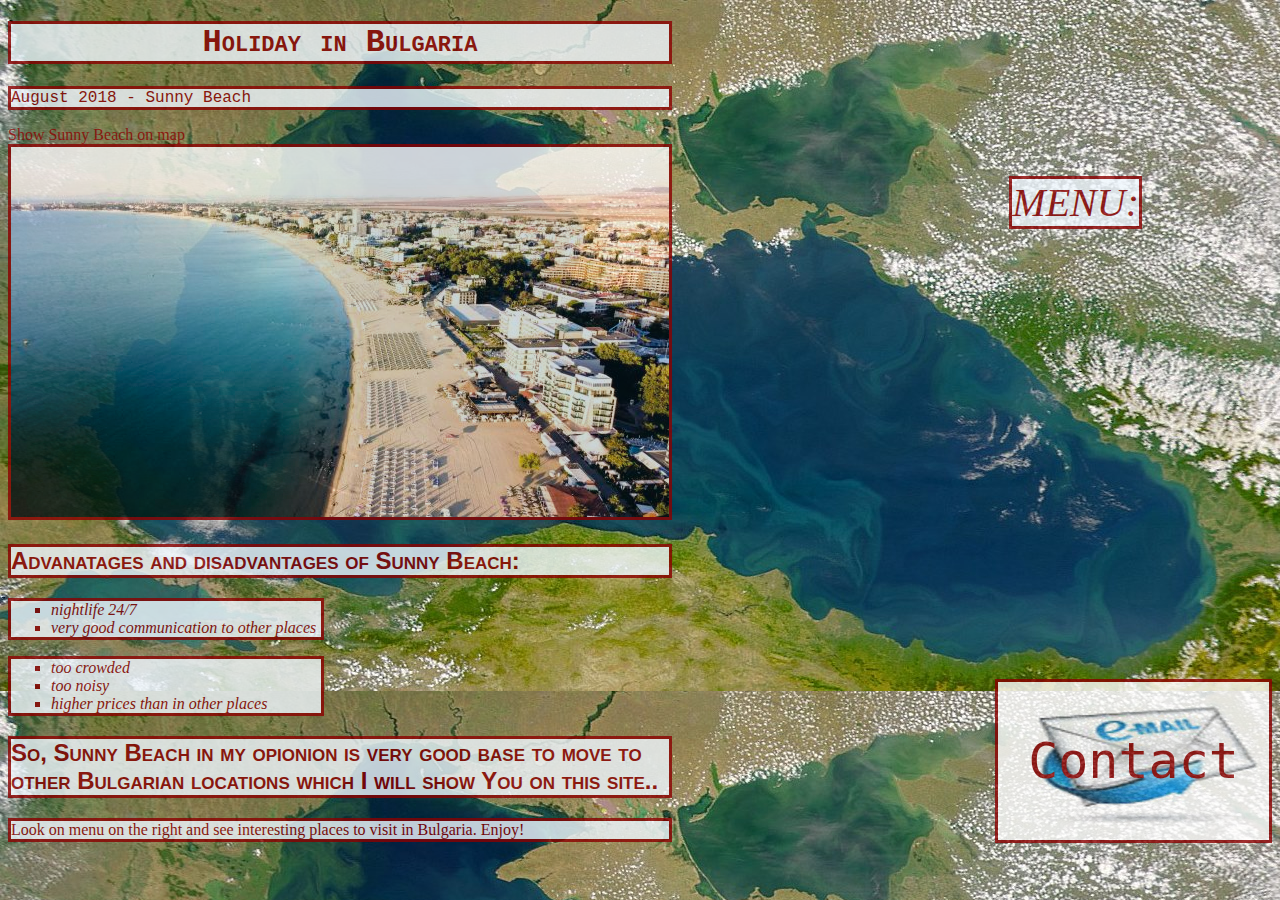
<file: index.html>
<!DOCTYPE html>
<html lang="en-US">
<head>
<title>HOLIDAY IN BULGARIA</title>
<meta charset="utf-8"/>
<link rel="stylesheet"  href= "style.css" type="text/css">
<meta name="author" content="Krzysztof Przybylowicz" />
<meta name="robots" content="index,follow"/>
<meta name="keywords" content="Bulgaria,holiday,sunny beach,balkan,nessebar,holidays,travel"/>
<meta name="description" content="holiday in bulgaria,travel to bulgaria"/>
</head>
<body>

 <div class="content">      
    <h1>Holiday in Bulgaria</h1>

    <p> August 2018 - Sunny Beach</p>

    <div class="menu">
        <a href="#" id="menubutton"> MENU: </a>
        <ul class="options">
            <li> <a href="file:///home/k/codecool/Web/OwnPage/nessebar.html">Nessebar</a> </li>
            <li><a href="file:///home/k/codecool/Web/OwnPage/kaliakra.html">Kaliakra</a></li>
            <li><a href="file:///home/k/codecool/Web/OwnPage/sozopol.html">Sozopol</a></li>
            <li><a href="file:///home/k/codecool/Web/OwnPage/mountains.html">Mountains</a></li>
        </ul>
    </div>

</div>

    <div id="contact">
        <a href="file:///home/k/codecool/Web/OwnPage/contact.html" id="contactlink" ><pre> Contact </pre></a>
    </div>


<div class="content">


    <div class="map">

    <a href="https://www.google.pl/maps/place/Sunny+Beach/@42.6875898,27.6836961,13z/data=!3m1!4b1!4m5!3m4!1s0x40a69fcdbf5191c3:0x361b1b8acf41b44b!8m2!3d42.6883305!4d27.7139182">
        Show Sunny Beach on map</a>
    </div>
    <img id="sb" src="image/sb.jpg" alt="Sunny Beach view" width="658" height="370"/>



    <h2>Advanatages and disadvantages of Sunny Beach: </h2>

    <ul id="advanatages" title="Advanatages">
        <li>nightlife 24/7</li>
        <li>very good communication to other places</li>
    </ul>
    <ul id="disadvantages" title="Disadvantages" >
        <li>too crowded</li>
        <li>too noisy</li>
        <li>higher prices than in other places</li>
    </ul>


    <h2>So, Sunny Beach in my opionion is very good base to move to other Bulgarian locations which I will show You on this site..</h2>
    <p class="invite">Look on menu on the right and see interesting places to visit in Bulgaria. Enjoy!</p>


</div>


</body>
</html>
</file>
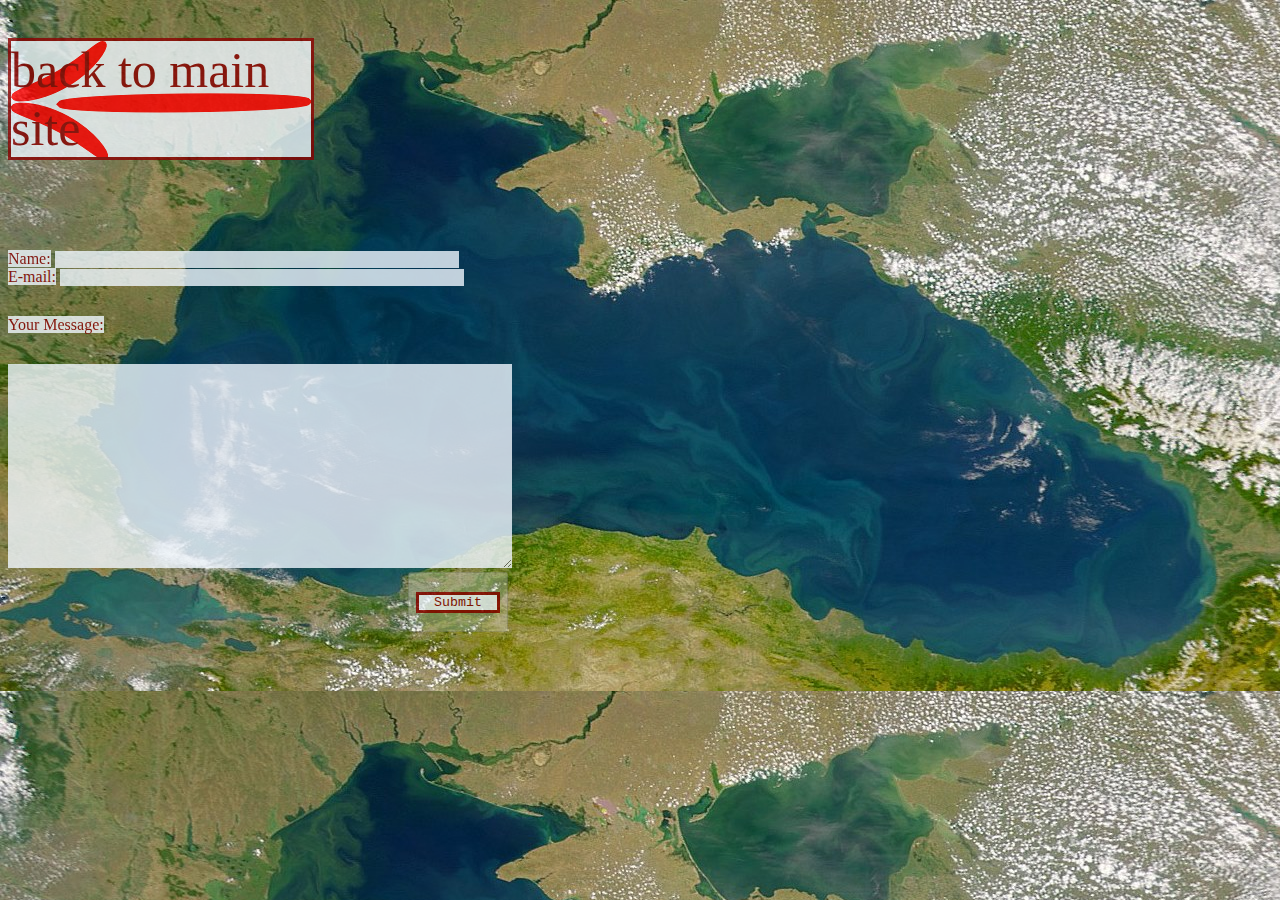
<file: contact.html>
<!DOCTYPE html>
<html lang="en-US">
<head>
    <title>HOLIDAY IN BULGARIA</title>
    <link rel="stylesheet"  href= "style.css" type="text/css">
    <meta charset="utf-8"/>
    <meta name="author" content="Krzysztof Przybylowicz" />
    <meta name="robots" content="index,follow"/>
    <meta name="keywords" content="Bulgaria,holiday,sunny beach,balkan,nessebar,holidays,travel"/>
    <meta name="description" content="holiday in bulgaria,travel to bulgaria"/>
    
    
    
</head>

<body onload="checkIfBoxesAreFill()">

<div class="back-from-message">
    <a href="file:///home/k/codecool/Web/OwnPage/index.html" >back to main site</a>
</div>
    

<div id="contactsheet">
    <form name="contact" onsubmit ="return false">
        <label name=contactlabel> Name:</label> <input type="text" id="name" ><br>
        <label name=contactlabel>E-mail:</label> <input type="text" id="email" ><br>
        <label name=contactlabelmessage>Your Message:</label><br>
        <textarea id="message"></textarea><br>
        <button  id="submit-button" value="Submit" type="submit"><p>Submit</p></button>
    </form>
</div>

<script src='js/mail.js'> type="text/javascript"</script> 

</body>

</html>
</file>
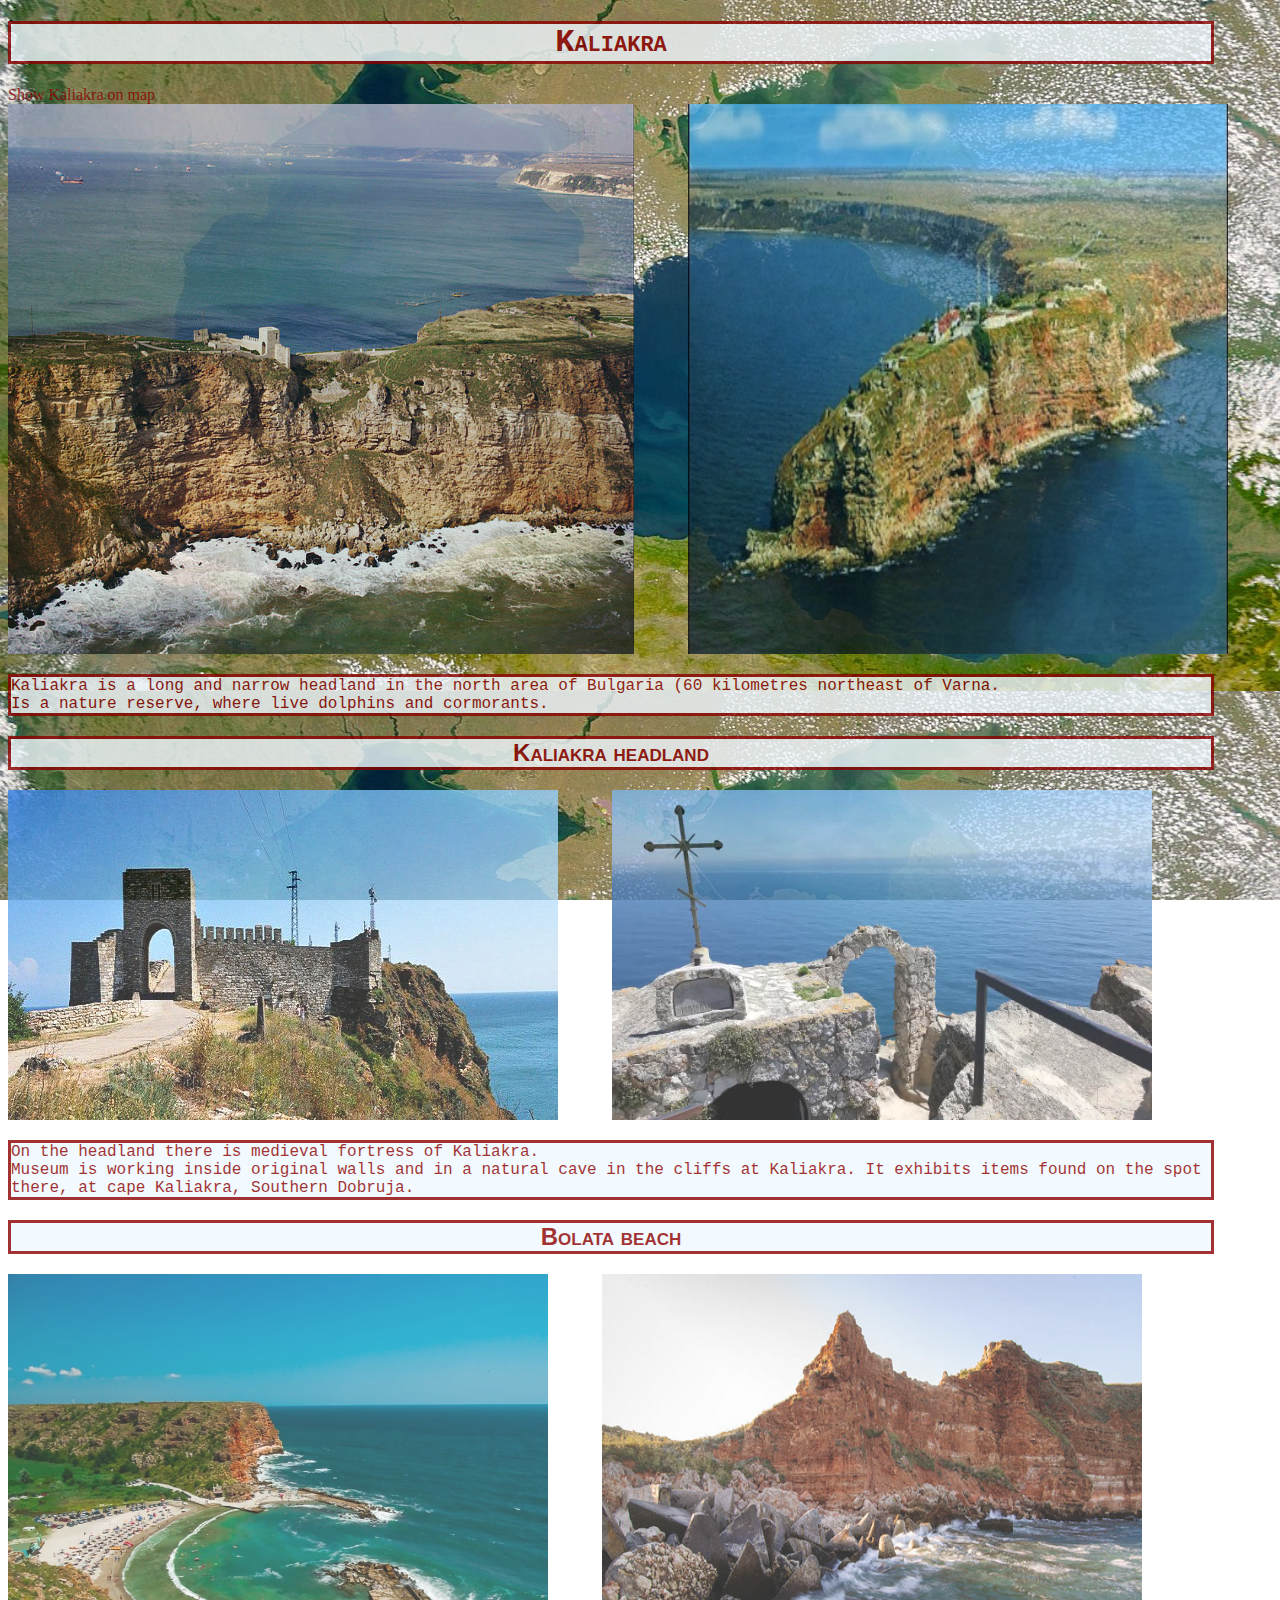
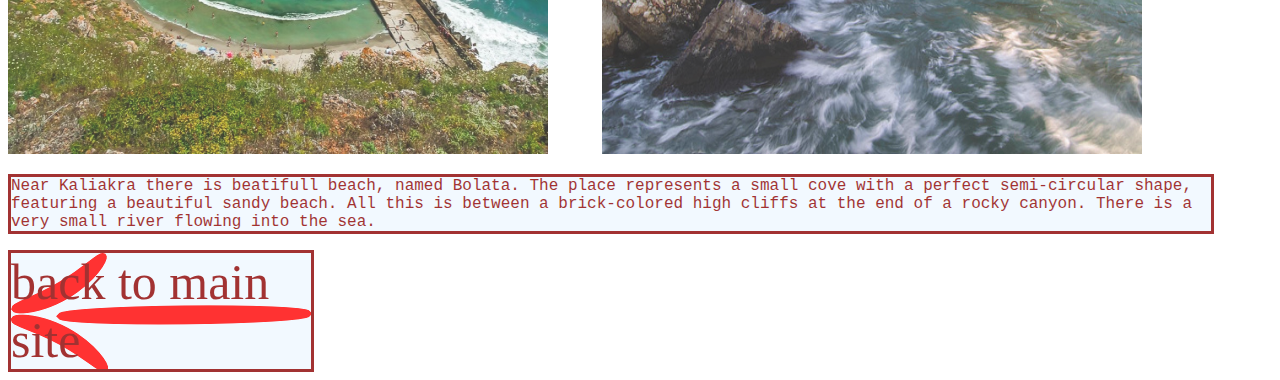
<file: kaliakra.html>
<!DOCTYPE html>
<html lang="en-US">
<head>
<title>HOLIDAY IN BULGARIA</title>
<link rel="stylesheet"  href= "style.css" type="text/css">
<meta charset="utf-8"/>
<meta name="author" content="Krzysztof Przybylowicz" />
<meta name="robots" content="index,follow"/>
<meta name="keywords" content="Bulgaria,holiday,sunny beach,balkan,nessebar,holidays,travel"/>
<meta name="description" content="holiday in bulgaria,travel to bulgaria"/>
</head>
<body>

 <div class="content"> 

    <h1 class="place">Kaliakra</h1>


    <div class="map">

        <a href="https://www.google.pl/maps/place/Cape+Kaliakra/@43.3609556,28.4635456,17z/data=!3m1!4b1!4m5!3m4!1s0x40a4eca4c047b061:0x1b3fce98c9b6d3a9!8m2!3d43.3609556!4d28.4657343">
            Show Kaliakra on map</a>
        </div>
    <img id="kal" src="image/kal1.jpg" alt="Kaliakra view" width="626" height="550"/>
    
    <img class=placesimage src="image/kal.jpg" alt="Kaliakra view" width="540" height="550"/>
    
    <p class="placedescription">Kaliakra is a long and narrow headland in the north area of Bulgaria (60 kilometres northeast of Varna.<br>
        Is a nature reserve, where live dolphins and cormorants.</p>

    
    
    <h2 class="place">Kaliakra headland</h2>
    <img id="kalhead" src="image/kalhead.jpg" alt="headland view" width="550" height="330"/>

    <img class=placesimage src="image/kalhead1.jpg" alt="Kaliakra view" width="540" height="330"/>

    <p class="placedescription">On the headland there is medieval fortress of Kaliakra. <br>
        Museum is working inside original walls and in a natural cave in the cliffs at Kaliakra. It exhibits items found on the spot there, at cape Kaliakra, Southern Dobruja.</p>
    
    <h2 class="place">Bolata beach</h2>
    <img id="bol" src="image/bol.jpg" alt="Bolata view" width="540" height="480"/>
    <img class=placesimage src="image/bol1.jpg" alt="Kaliakra view" width="540" height="480"/>
    <p class="placedescription">Near Kaliakra there is beatifull beach, named Bolata. The place represents a small cove with a perfect semi-circular shape, featuring a beautiful sandy beach. All this is between a brick-colored high cliffs at the end of a rocky canyon. There is a very small river flowing into the sea.</p>

</div>

<div class="back">
    <a href="file:///home/k/codecool/Web/OwnPage/index.html" >back to main site</a>
</div>


</body>
</html>
</file>
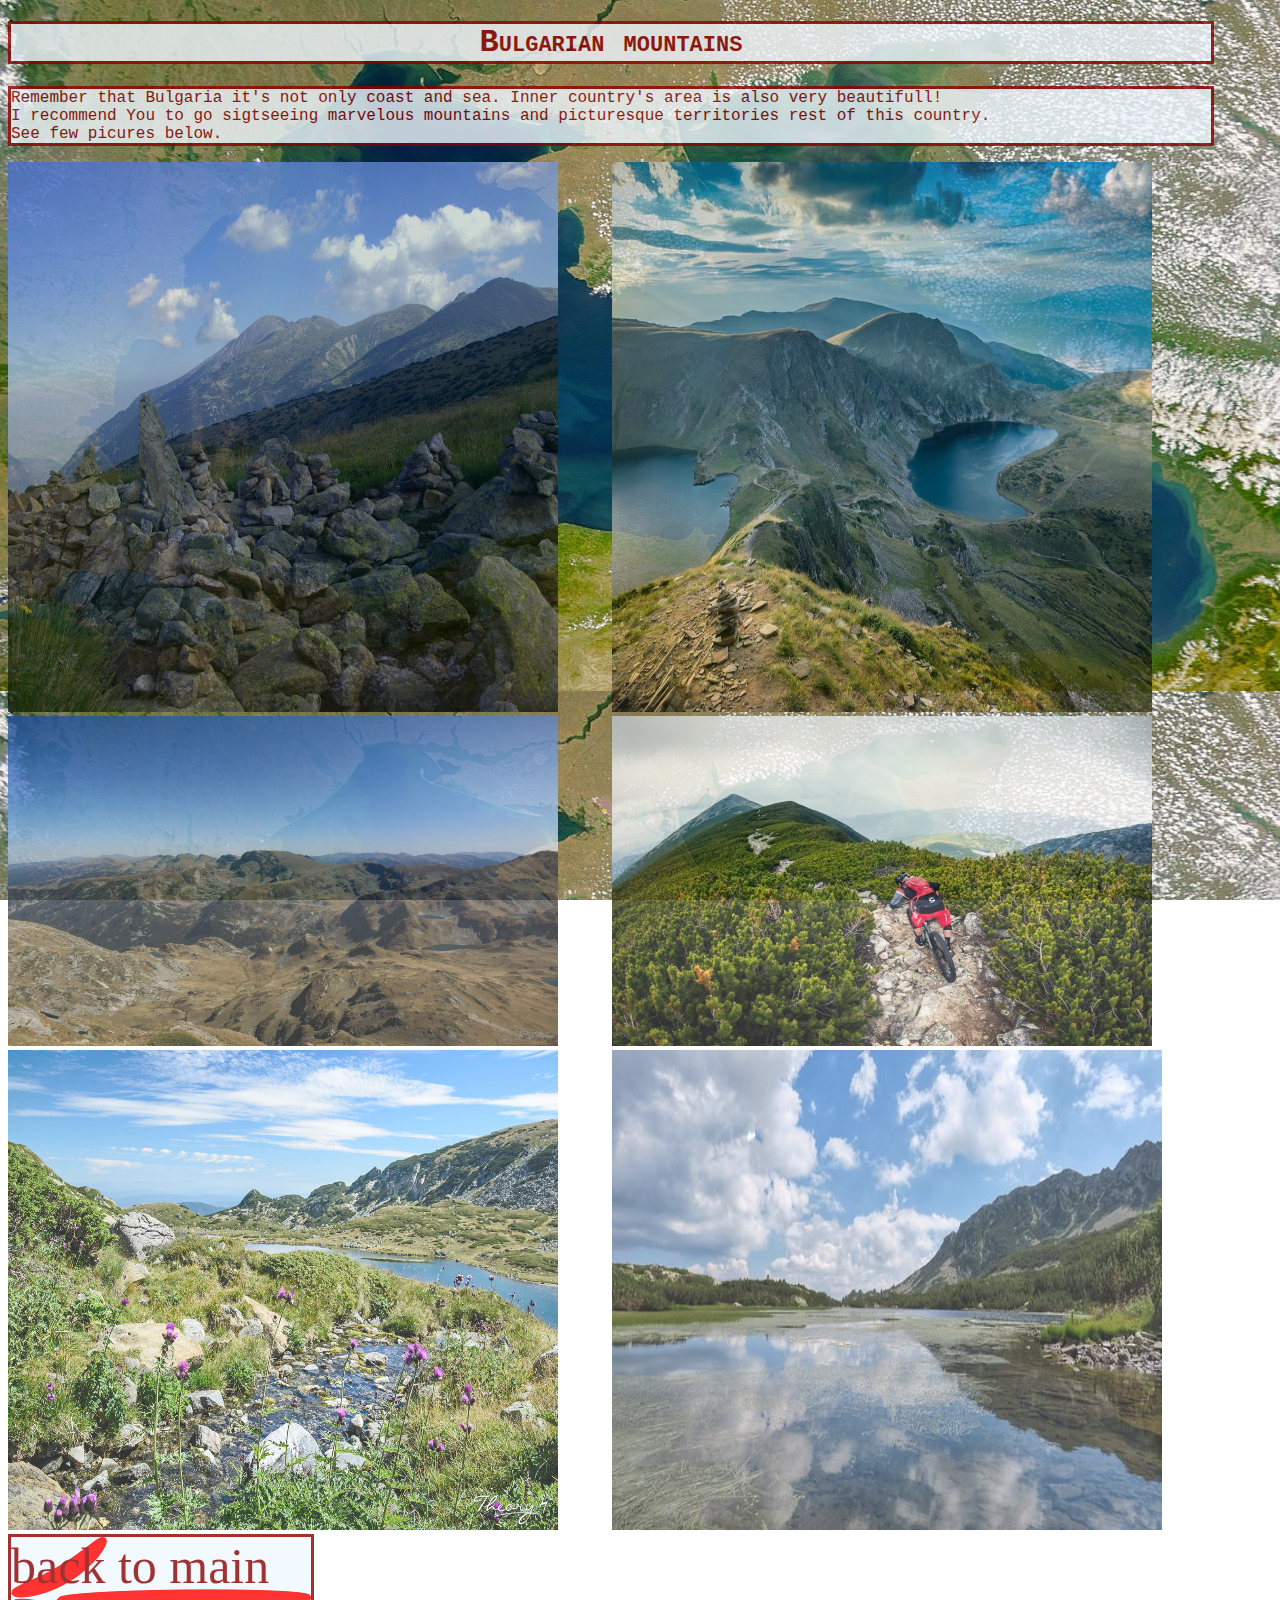
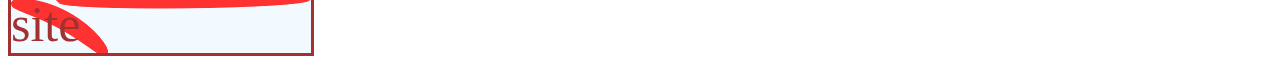
<file: mountains.html>
<!DOCTYPE html>
<html lang="en-US">
<head>
<title>HOLIDAY IN BULGARIA</title>
<link rel="stylesheet"  href= "style.css" type="text/css">
<meta charset="utf-8"/>
<meta name="author" content="Krzysztof Przybylowicz" />
<meta name="robots" content="index,follow"/>
<meta name="keywords" content="Bulgaria,holiday,sunny beach,balkan,nessebar,holidays,travel"/>
<meta name="description" content="holiday in bulgaria,travel to bulgaria"/>
</head>
<body>

 <div class="content"> 

    <h1 class="place">Bulgarian mountains</h1>



<p class="placedescription">Remember that Bulgaria it's not only coast and sea. Inner country's area is also very beautifull! <br>
I recommend You to go sigtseeing marvelous mountains and picturesque territories rest of this country. <br>
See few picures below.  </p>

<img id="m" src="image/m.jpg" alt="mountains" width="550" height="550"/>
<img class=placesimage src="image/m1.jpg" alt="mountains" width="540" height="550"/>
<img id="m1" src="image/m2.jpg" alt="mountains" width="550" height="330"/>
<img class=placesimage src="image/m3.jpg" alt="mountains" width="540" height="330"/>
<img id="m2" src="image/m4.jpg" alt="mountains" width="550" height="480"/>
<img class=placesimage src="image/m5.jpg" alt="mountains" width="550" height="480"/>

</div>

<div class="back">
    <a href="file:///home/k/codecool/Web/OwnPage/index.html" >back to main site</a>
</div>


</body>
</html>
</file>
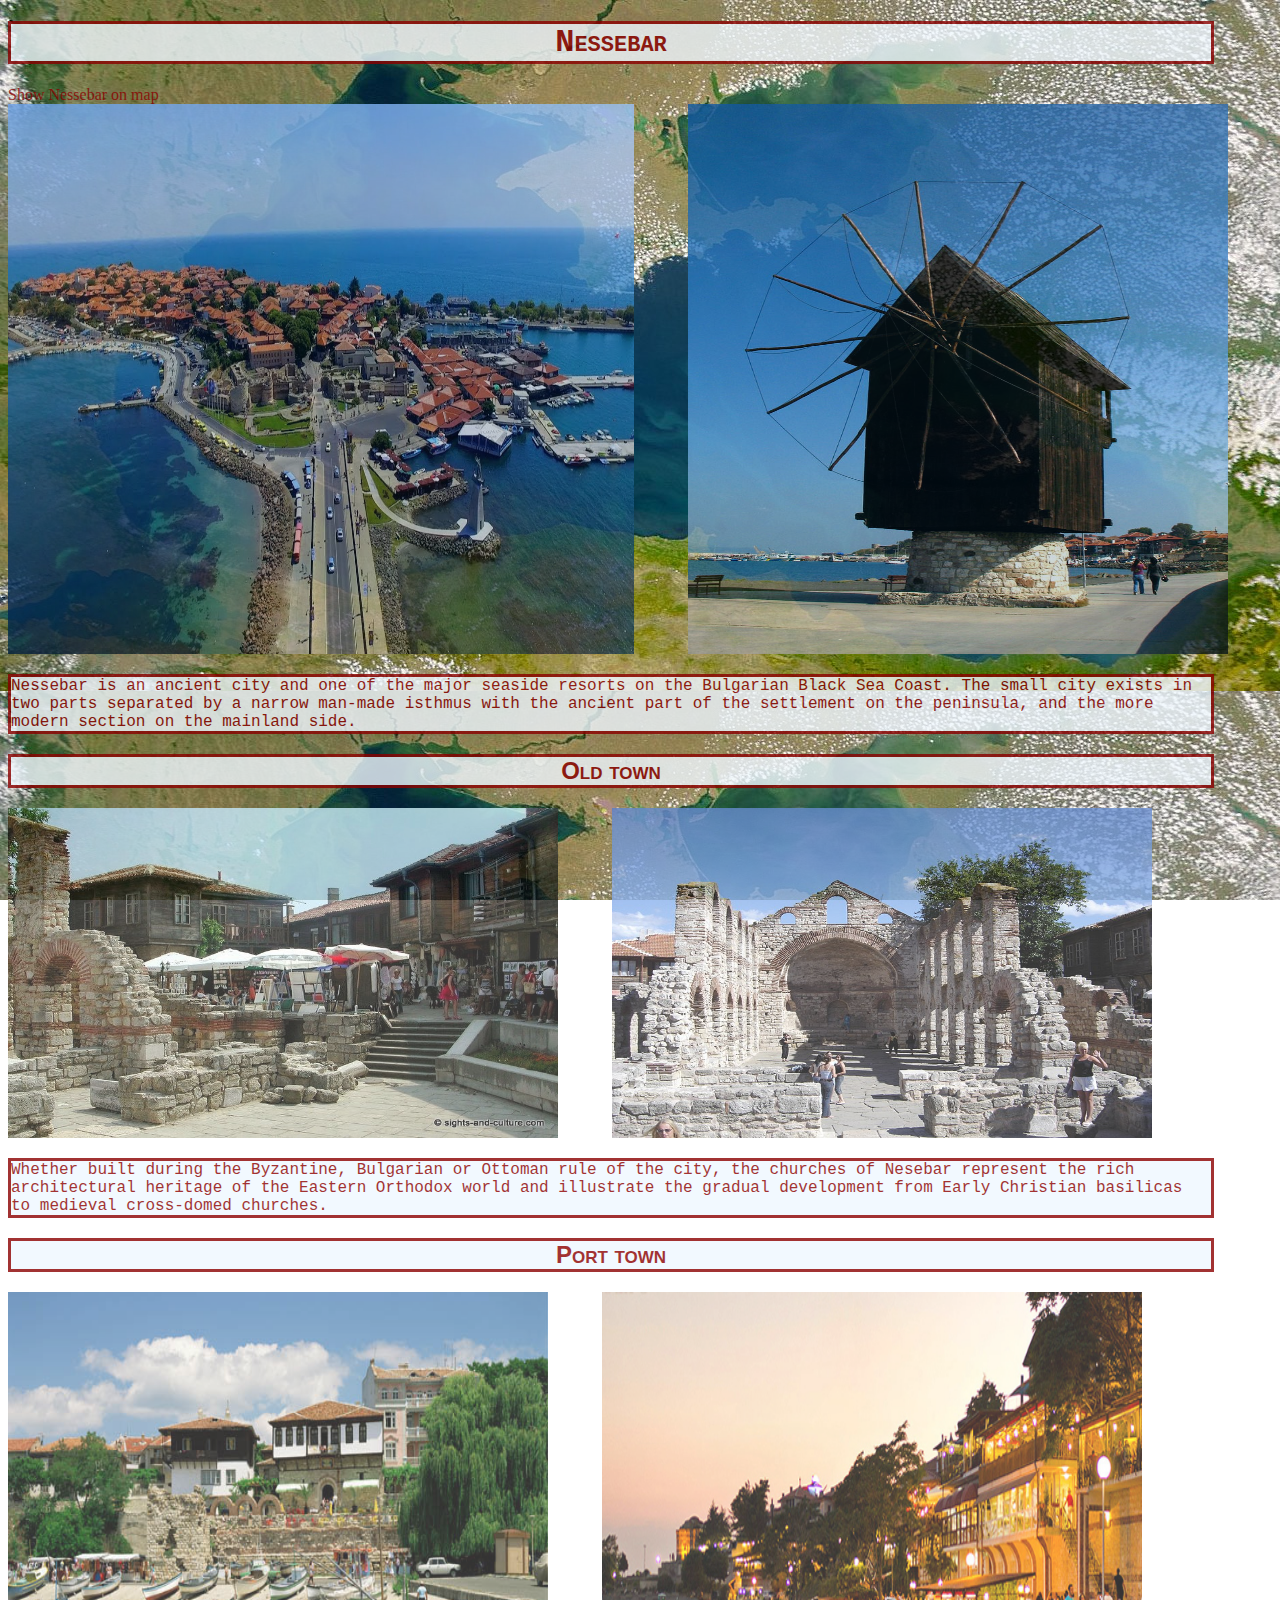
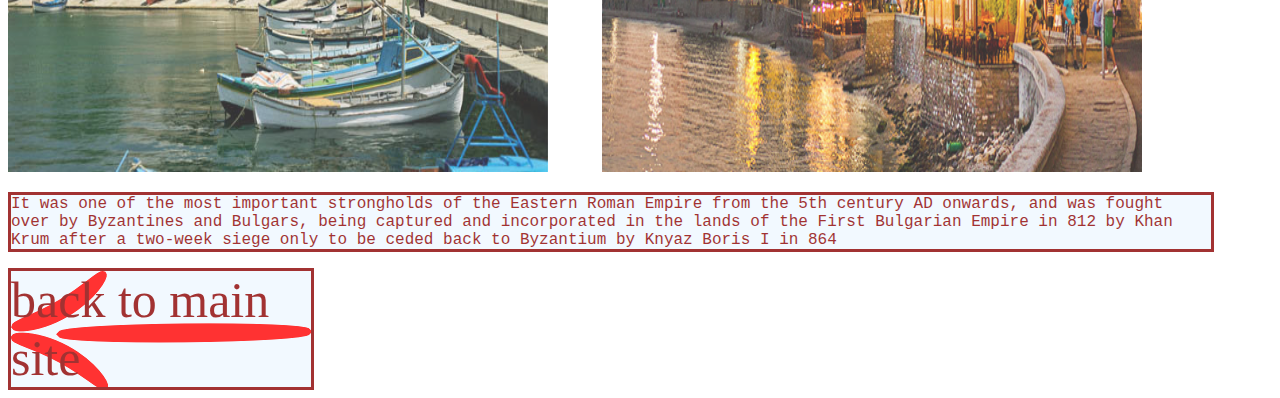
<file: nessebar.html>
<!DOCTYPE html>
<html lang="en-US">
<head>
<title>HOLIDAY IN BULGARIA</title>
<link rel="stylesheet"  href= "style.css" type="text/css">
<meta charset="utf-8"/>
<meta name="author" content="Krzysztof Przybylowicz" />
<meta name="robots" content="index,follow"/>
<meta name="keywords" content="Bulgaria,holiday,sunny beach,balkan,nessebar,holidays,travel"/>
<meta name="description" content="holiday in bulgaria,travel to bulgaria"/>
</head>
<body>

 <div class="content"> 

    <h1 class="place">Nessebar</h1>


    <div class="map">

        <a href="https://www.google.pl/maps/place/Nessebar,+Bulgaria/@42.6561185,27.6944908,14z/data=!3m1!4b1!4m5!3m4!1s0x40a69f5d6d18eeab:0x6b0f7338542adf13!8m2!3d42.6601365!4d27.7205593">
            Show Nessebar on map</a>
        </div>
    <img id="nes" src="image/nes.jpg" alt="Nessebar view" width="626" height="550"/>
    
    <img class=placesimage src="image/nes1.jpg" alt="Nessebar view" width="540" height="550"/>
    
<p class="placedescription"> Nessebar is an ancient city and one of the major seaside resorts on the Bulgarian Black Sea Coast.  The small city exists in two parts separated by a narrow man-made isthmus with the ancient part of the settlement on the peninsula, and the more modern section on the mainland side.</p>

    
    
    <h2 class="place">Old town</h2>
    <img id="nes1" src="image/nes2.jpg" alt="Nessebar view" width="550" height="330"/>

    <img class=placesimage src="image/nes6.jpg" alt="Nessebar view" width="540" height="330"/>

    <p class="placedescription">Whether built during the Byzantine, Bulgarian or Ottoman rule of the city, the churches of Nesebar represent the rich architectural heritage of the Eastern Orthodox world and illustrate the gradual development from Early Christian basilicas to medieval cross-domed churches. </p>
    
    <h2 class="place">Port town</h2>
    <img id="bol" src="image/nes4.jpg" alt="Nessebar view" width="540" height="480"/>
    <img class=placesimage src="image/nes5.jpg" alt="Nessebar view" width="540" height="480"/>
    <p class="placedescription">It was one of the most important strongholds of the Eastern Roman Empire from the 5th century AD onwards, and was fought over by Byzantines and Bulgars, being captured and incorporated in the lands of the First Bulgarian Empire in 812 by Khan Krum after a two-week siege only to be ceded back to Byzantium by Knyaz Boris I in 864</p>

</div>

<div class="back">
    <a href="file:///home/k/codecool/Web/OwnPage/index.html" >back to main site</a>
</div>


</body>
</html>
</file>
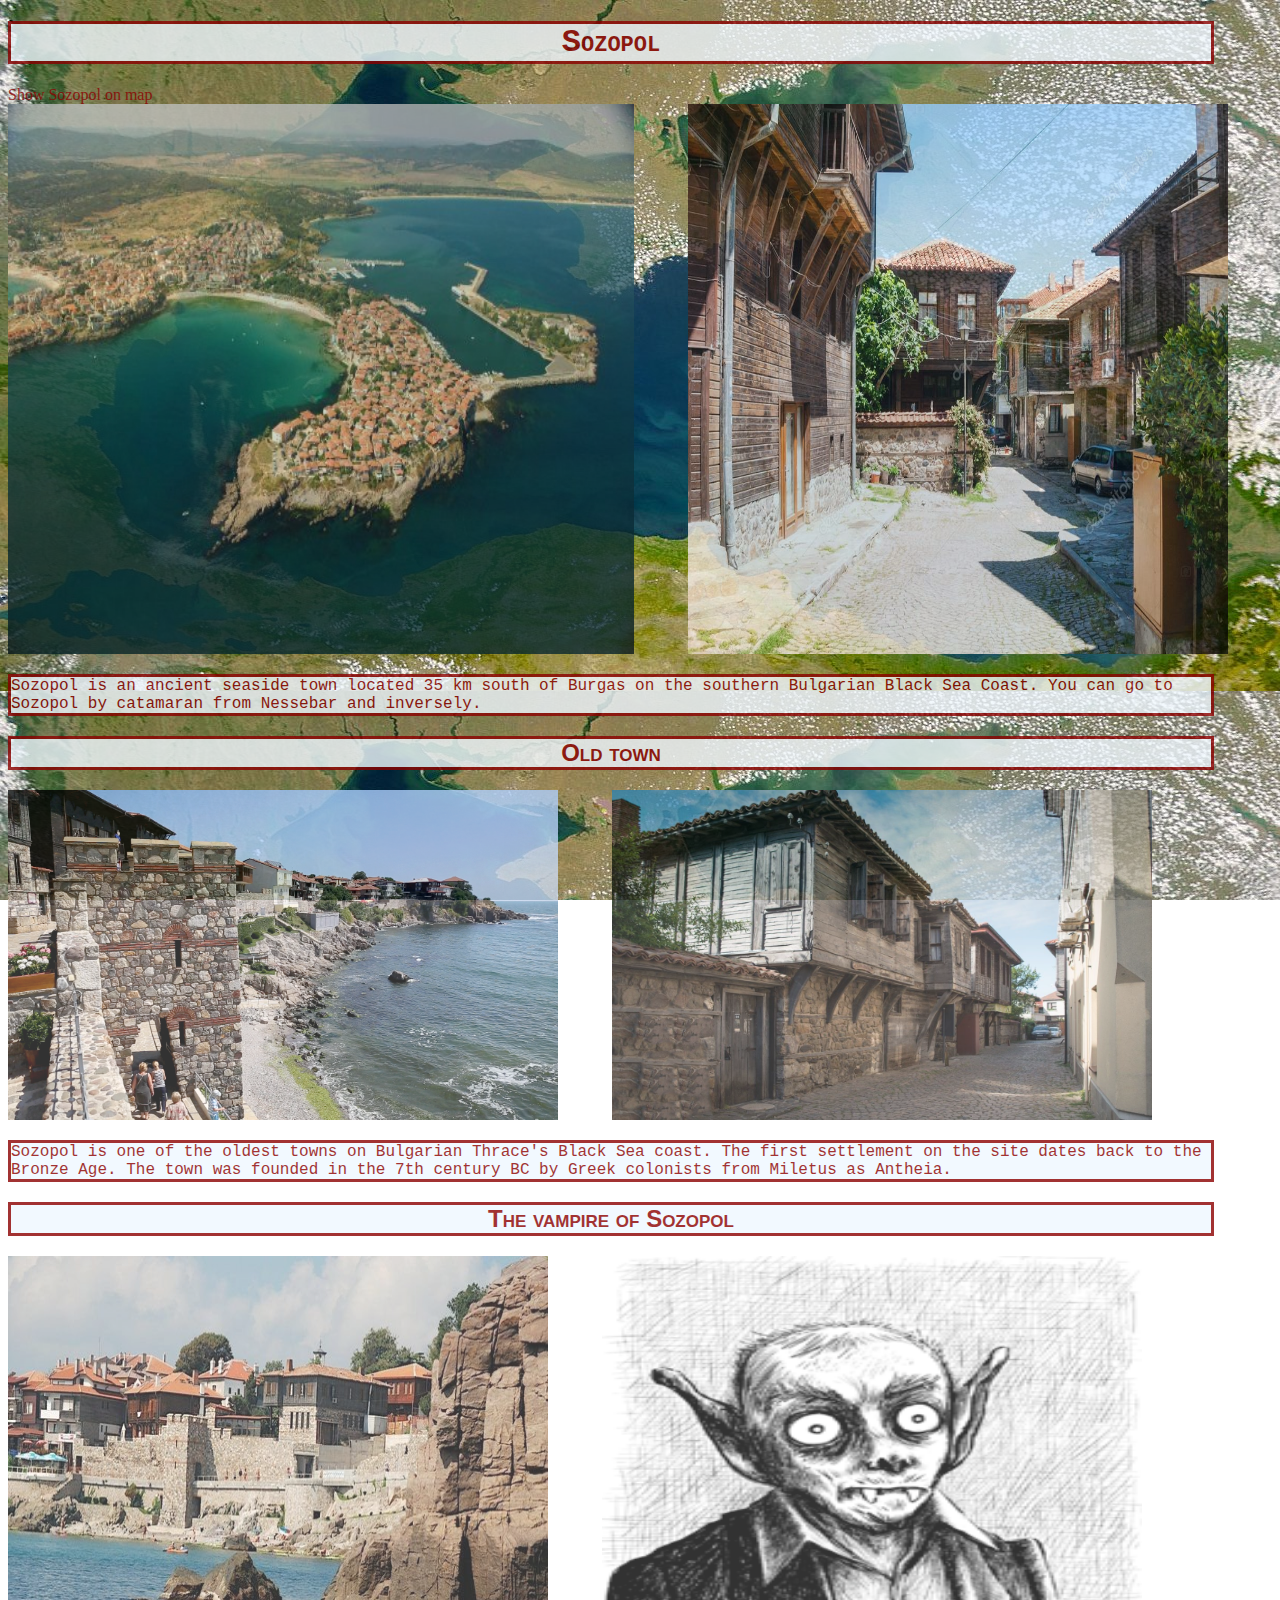
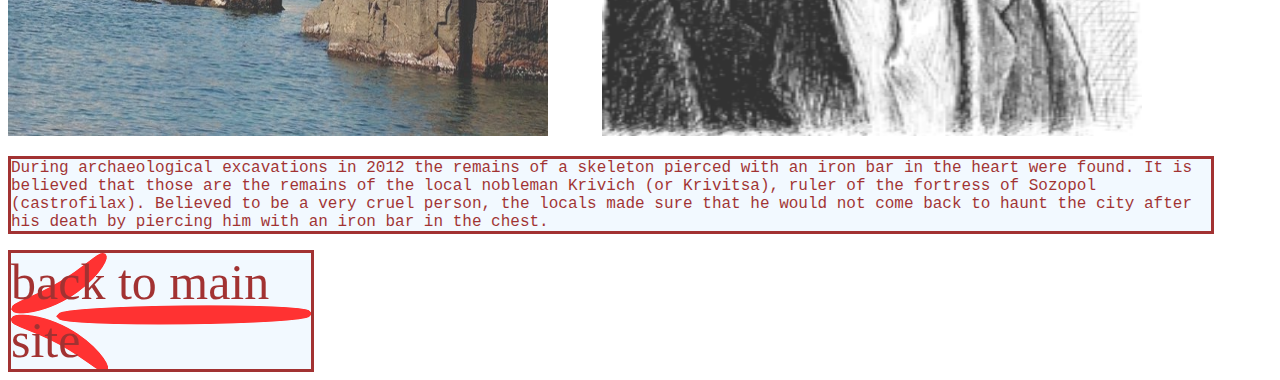
<file: sozopol.html>
<!DOCTYPE html>
<html lang="en-US">
<head>
<title>HOLIDAY IN BULGARIA</title>
<link rel="stylesheet"  href= "style.css" type="text/css">
<meta charset="utf-8"/>
<meta name="author" content="Krzysztof Przybylowicz" />
<meta name="robots" content="index,follow"/>
<meta name="keywords" content="Bulgaria,holiday,sunny beach,balkan,nessebar,holidays,travel"/>
<meta name="description" content="holiday in bulgaria,travel to bulgaria"/>
</head>
<body>

 <div class="content"> 

    <h1 class="place">Sozopol</h1>


    <div class="map">

        <a href="https://www.google.pl/maps/search/sozopol+old+town/@42.4217351,27.6911663,16z/data=!3m1!4b1">
            Show Sozopol on map</a>
        </div>
    <img id="soz" src="image/soz.jpg" alt="Sozopol view" width="626" height="550"/>
    
    <img class=placesimage src="image/soz1.jpg" alt="Sozopol view" width="540" height="550"/>
    
<p class="placedescription">Sozopol is an ancient seaside town located 35 km south of Burgas on the southern Bulgarian Black Sea Coast. You can go to Sozopol by catamaran from Nessebar and inversely.</p>

    
    
    <h2 class="place">Old town</h2>
    <img id="soz1" src="image/soz2.jpg" alt="Sozopol view" width="550" height="330"/>

    <img class=placesimage src="image/soz4.jpg" alt="Nessebar view" width="540" height="330"/>

    <p class="placedescription">Sozopol is one of the oldest towns on Bulgarian Thrace's Black Sea coast. The first settlement on the site dates back to the Bronze Age. The town was founded in the 7th century BC by Greek colonists from Miletus as Antheia.</p>
    
    <h2 class="place">The vampire of Sozopol</h2>
    <img id="soz2" src="image/soz3.jpg" alt="Sozopol view" width="540" height="480"/>
    <img class=placesimage src="image/soz5.jpg" alt="Sozopol view" width="540" height="480"/>
    <p class="placedescription">During archaeological excavations in 2012 the remains of a skeleton pierced with an iron bar in the heart were found. It is believed that those are the remains of the local nobleman Krivich (or Krivitsa), ruler of the fortress of Sozopol (castrofilax). Believed to be a very cruel person, the locals made sure that he would not come back to haunt the city after his death by piercing him with an iron bar in the chest.</p>

</div>

<div class="back">
    <a href="file:///home/k/codecool/Web/OwnPage/index.html" >back to main site</a>
</div>


</body>
</html>
</file>
<file: style.css>
body {
    
    background-image: url("image/blacksea.jpg");
    background-attachment: fixed;
    opacity: 0.8;
   
    
   
}

p{
    font-style: normal;
    color: darkred;
    font-family: 'Courier New', Courier, monospace;
    background-color: aliceblue;
    max-width: 658px;
    border-style: solid;
    
}
h1{
    font-family: 'Courier New', Courier, monospace;
    font-variant: small-caps;
    color: darkred;
    background-color: aliceblue;
    max-width: 658px;
    border-style: solid;
    text-align: center;
    

}
h2{
    font-family: 'Gill Sans', 'Gill Sans MT', Calibri, 'Trebuchet MS', sans-serif;
    font-variant: small-caps;
    color: darkred;
    background-color: aliceblue;
    max-width: 658px;
    border-style: solid;
}
p.invite{
    font-family: 'Times New Roman', Times, serif;
    color: darkred;
    background-color: aliceblue;
    max-width: 658px;
    border-style: solid;
    
}

img#sb {
border: 3px;
border-style: solid;
border-color: darkred;
opacity: 1.0;
}

img.placesimage {
    position: relative;
    left: 50px;
    
}

div.map a:visited, a:link {
    color: darkred;
    text-decoration:none;
}
div.map a:hover{
    color: black;
    background-color: aliceblue;
}
ul#disadvantages, ul#advanatages {
    color:darkred;
    font-style: italic;
    text-align: left;
    max-width: 270px;
    background:aliceblue;
    border-style: solid;
    list-style-type: square;
    list-style-position: outside; 
}


div.menu a#menubutton  {
    float: right;
    max-width: 300px;
    margin-right: 200px;
    font-size: 40px;
    background-color: aliceblue;
    color: darkred;
    border-style: solid;
    font-style: italic;
    text-anchor: middle;
    position: relative;
    left: 70px;  
    top:50px;
}

ul.options {
    display: none;
    max-width: 250px;
    min-width: 250px;
    clear: right;
    float: right;
    text-align: center;
    list-style-type: none;
    
    margin-right: 95px;
    font-size: 50px;
    background-color: aliceblue; 
    color: darkred;
    border-style: solid;
    position: relative;
    left: 50px;
    
    
}



div.menu   a#menubutton:visited, a#menulink:link  {
    color: darkred;
    
}

div.menu  a#menubutton:hover {
    color: black;
    background-color: aliceblue;
    
    
}


 div.menu a#menubutton:hover + ul.options {
    display: block;
    
    
}


ul.options:hover {
    display: block;
    
}

ul.options a:visited,  a:link {
    color: darkred;
}

ul.options a:hover, a:active  {
    color: black;
}

h1.place {
    font-family: 'Courier New', Courier, monospace;
    font-variant: small-caps;
    color: darkred;
    background-color: aliceblue;
    max-width: 1200px;
    border-style: solid;
    text-align: center;
}

h2.place {
    font-family: 'Gill Sans', 'Gill Sans MT', Calibri, 'Trebuchet MS', sans-serif;
    font-variant: small-caps;
    color: darkred;
    background-color: aliceblue;
    max-width: 1200px;
    border-style: solid;
    text-align: center;
}

p.placedescription {
    font-style: normal;
    color: darkred;
    font-family: 'Courier New', Courier, monospace;
    background-color: aliceblue;
    max-width: 1200px;
    border-style: solid;
    
}



div#contact {
    clear: right;
    float:right;
    margin-right: auto 150px;
    max-width: 300px;
    font-size: 50px;
    position: relative;
    color: darkred;
    text-anchor: middle;
    border-style: solid;
    top: 500px;
    background-color: aliceblue;
    background-image: url("image/email.jpeg");
    
}

#contact a:hover, a:active {
    color: black;
    background-color: aliceblue;
}

#contact a:visited, a:link {
    color: darkred;
}

div.back {
   
    margin-right: auto 150px;
    max-width: 300px;
    font-size: 50px;
    position: relative;
    color: darkred;
    text-anchor: end;
    border-style: solid;
    background-color: aliceblue;
    background-image: url("image/back.png");
    
}

div.back a:hover, a:active {
    color: black;
    background-image: url("image/back.png");
}

div.back a:visited, a:link {
    color: darkred;
}


label[name=contactlabel] {
    color: darkred;
    background-color: aliceblue;

}

label[name="contactlabel"], input#name, input#email {
    position: relative;
    top: 120px;
    height: 15px;
    width: 400px;
    border: solid;
    border: darkred;
    color: darkred;
    background-color: aliceblue;
    
    
}

label[name="contactlabelmessage"] {
    position: relative;
    top: 150px;
    height: 15px;
    width: 400px;
    border: solid;
    border: darkred;
    color: darkred;
    background-color: aliceblue;
    
    
}
button#submit-button {
    position: relative;
    top: 180px;
    height: 60px;
    left: 400px;
    width: 100px;
    cursor: pointer;
} 

button#submit-button:disabled {
    cursor: not-allowed; 
}

textarea#message {
    position: relative;
    top: 180px;
    height: 200px;
    
    width: 500px;
    border: solid;
    border: darkred;
    color: darkred;
    background-color: aliceblue;
}

div.back-from-message {
    position: relative;
    top:30px;
    margin-right: auto 150px;
    max-width: 300px;
    font-size: 50px;
    position: relative;
    color: darkred;
    text-anchor: end;
    border-style: solid;
    background-color: aliceblue;
    background-image: url("image/back.png");
    
}

div.back-from-message a:hover, a:active {
    color: black;
    background-image: url("image/back.png");
}

div.-from-message a:visited, a:link {
    color: darkred;
}
</file>
